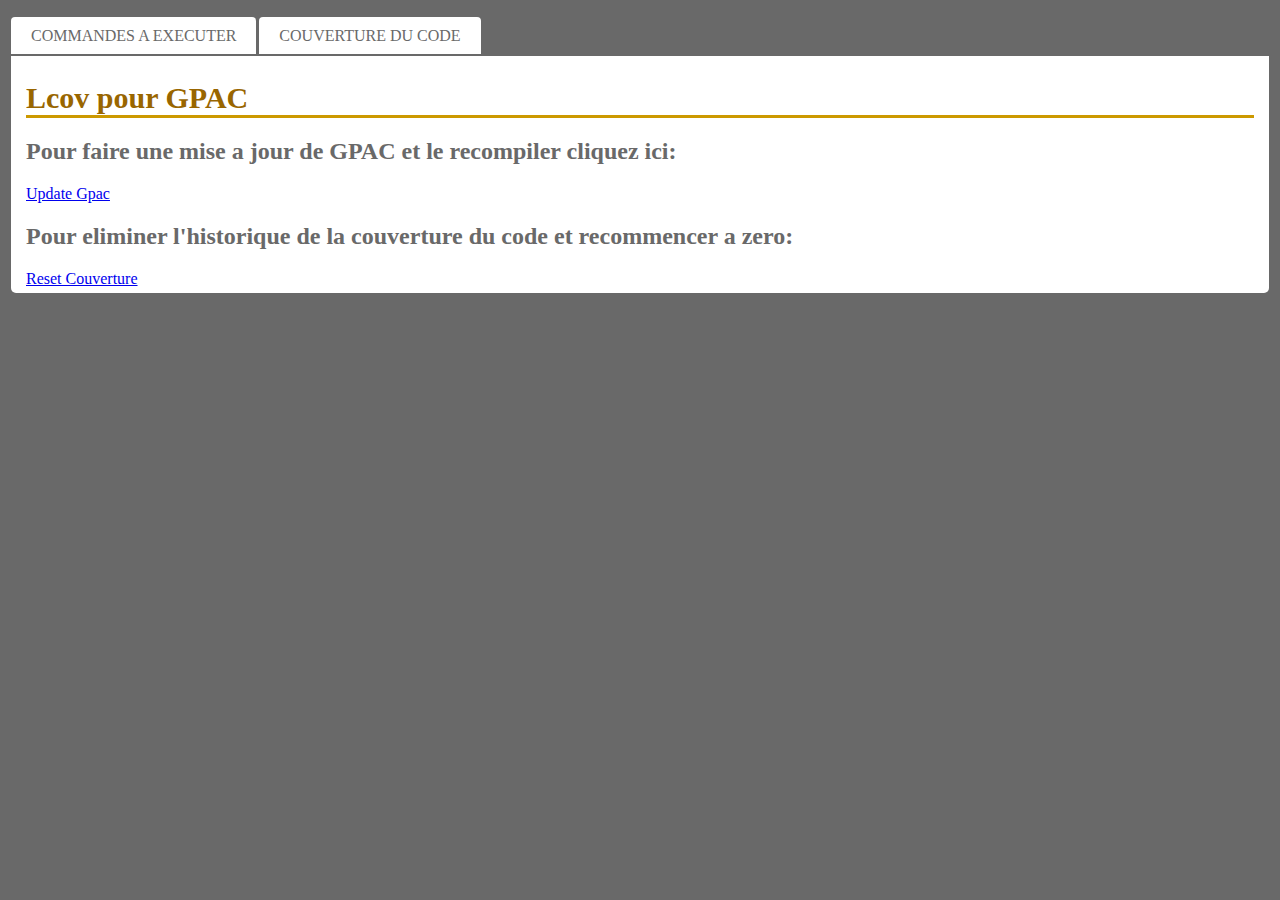
<file: index.html>
<!DOCTYPE html>
<html>

<head>
	<title>Lcov pour GPAC</title>
	<link href="style.css" rel="stylesheet">
</head>
<nav id="nav01"></nav>
<body>
	<div id="main">
	  <h1>Lcov pour GPAC</h1>
	  <h2>Pour faire une mise a jour de GPAC et le recompiler cliquez ici:</h2>
		<a href="updateGpac.php?run=true">Update Gpac</a>
	 <h2>Pour eliminer l'historique de la couverture du code et recommencer a zero:</h2>
		<a href="resetCouverture.php?run=true">Reset Couverture</a>
	</div>
<script src="script.js"></script>

</body>
</html>
</file>
<file: style.css>
body {
    font: "Trebuchet MS", Verdana, sans-serif;
    font-size: 16px;
    background-color: dimgrey;
    color: #696969;
    padding: 3px;
}

#main {
    padding: 5px;
    padding-left:  15px;
    padding-right: 15px;
    background-color: #ffffff;
    border-radius: 0 0 5px 5px;
}

h1 {
    font: Georgia, serif;
    border-bottom: 3px solid #cc9900;
    color: #996600;
    font-size: 30px;
}

ul#menu {
    padding: 0;
    margin-bottom: 11px;
}

ul#menu li {
    display: inline;
    margin-right: 3px;
}

ul#menu li a {
    background-color: #ffffff;
    padding: 10px 20px;
    text-decoration: none;
    color: #696969;
    border-radius: 4px 4px 0 0;
}

ul#menu li a:hover {
    color: white;
    background-color: black;
}
</file>
